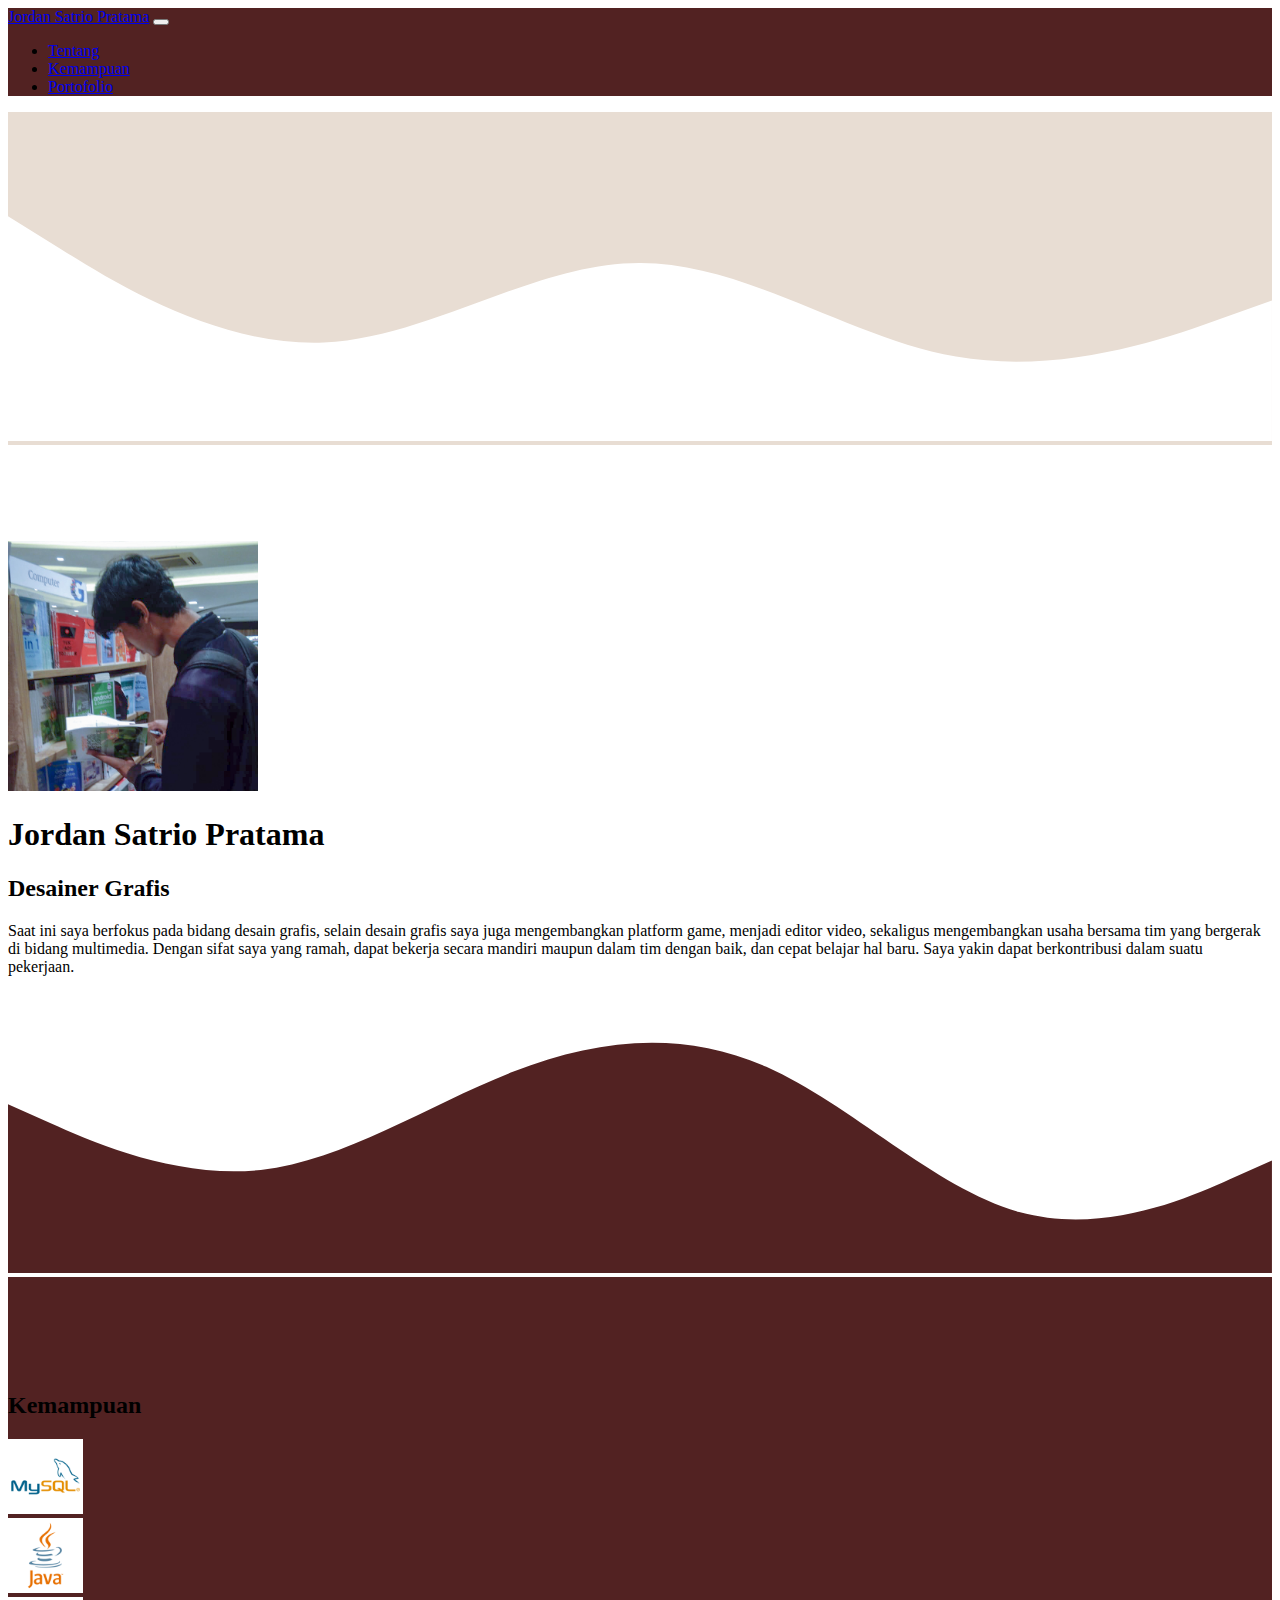
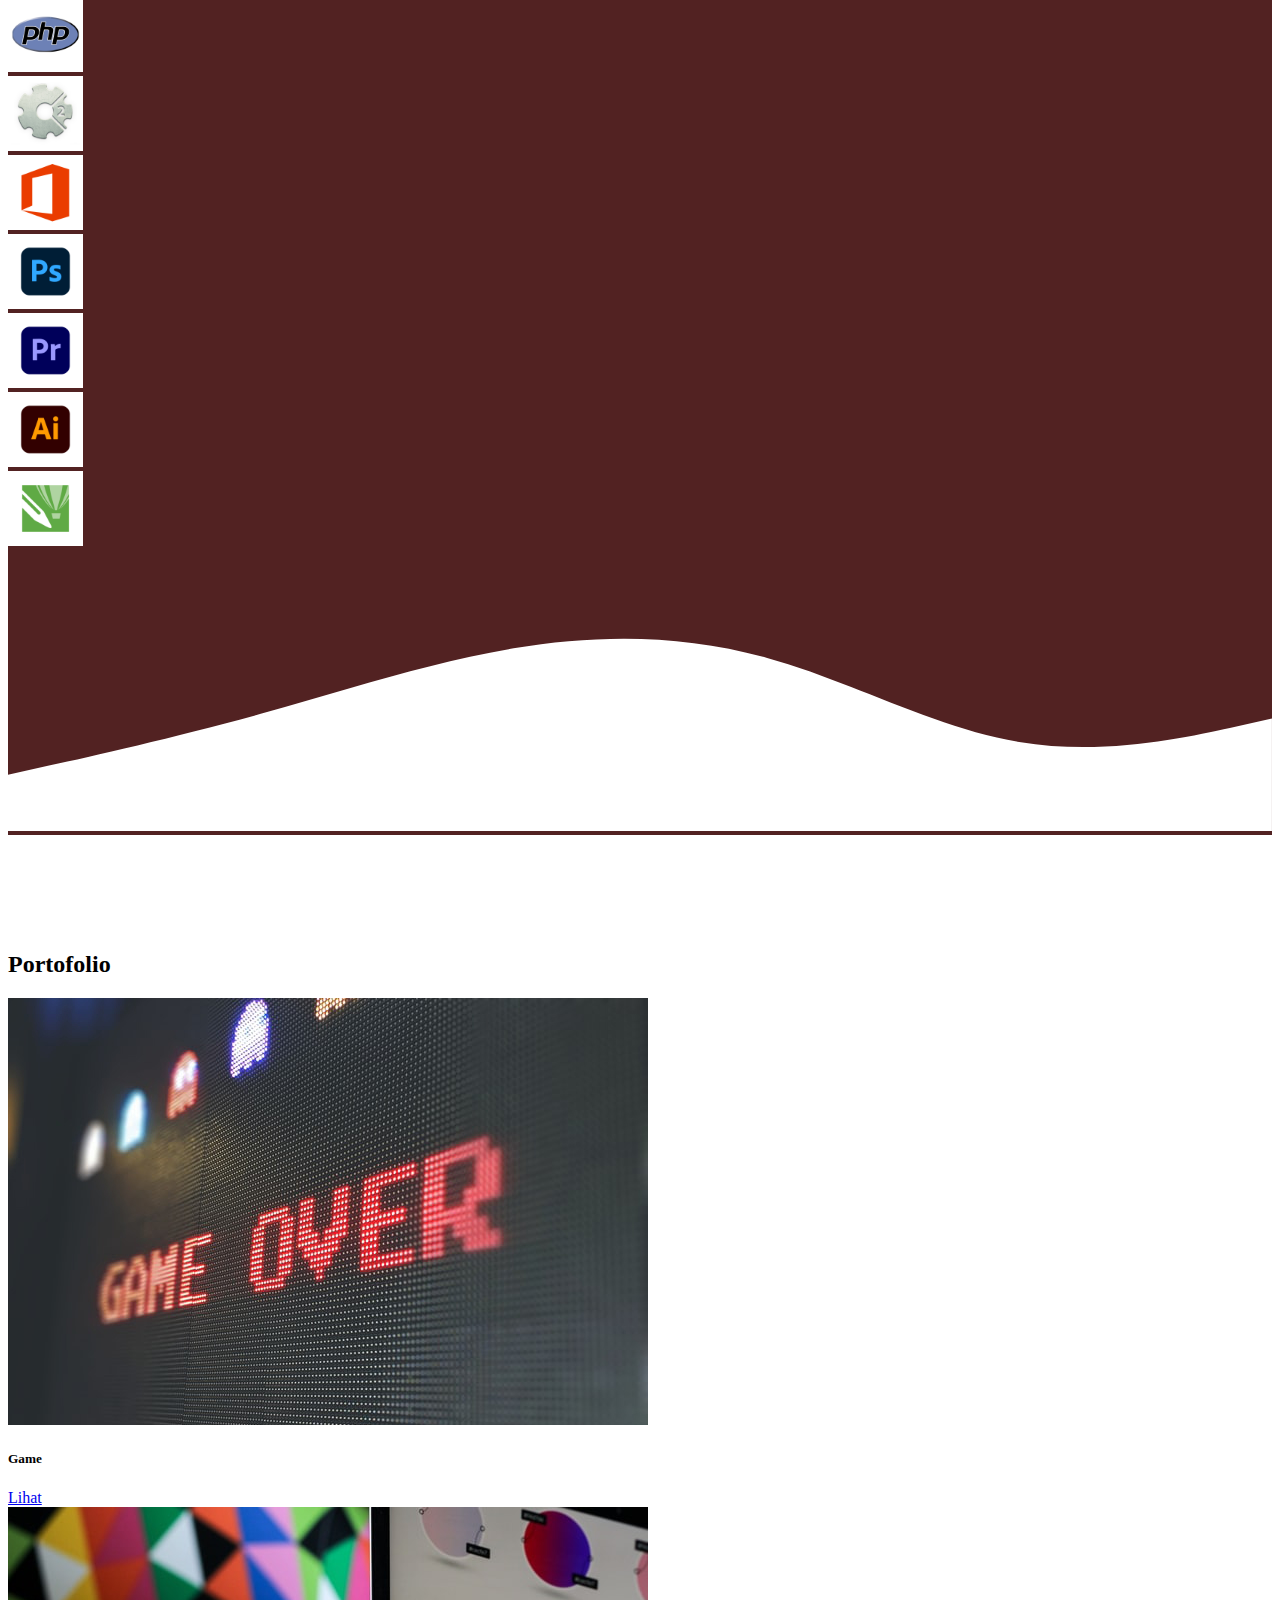
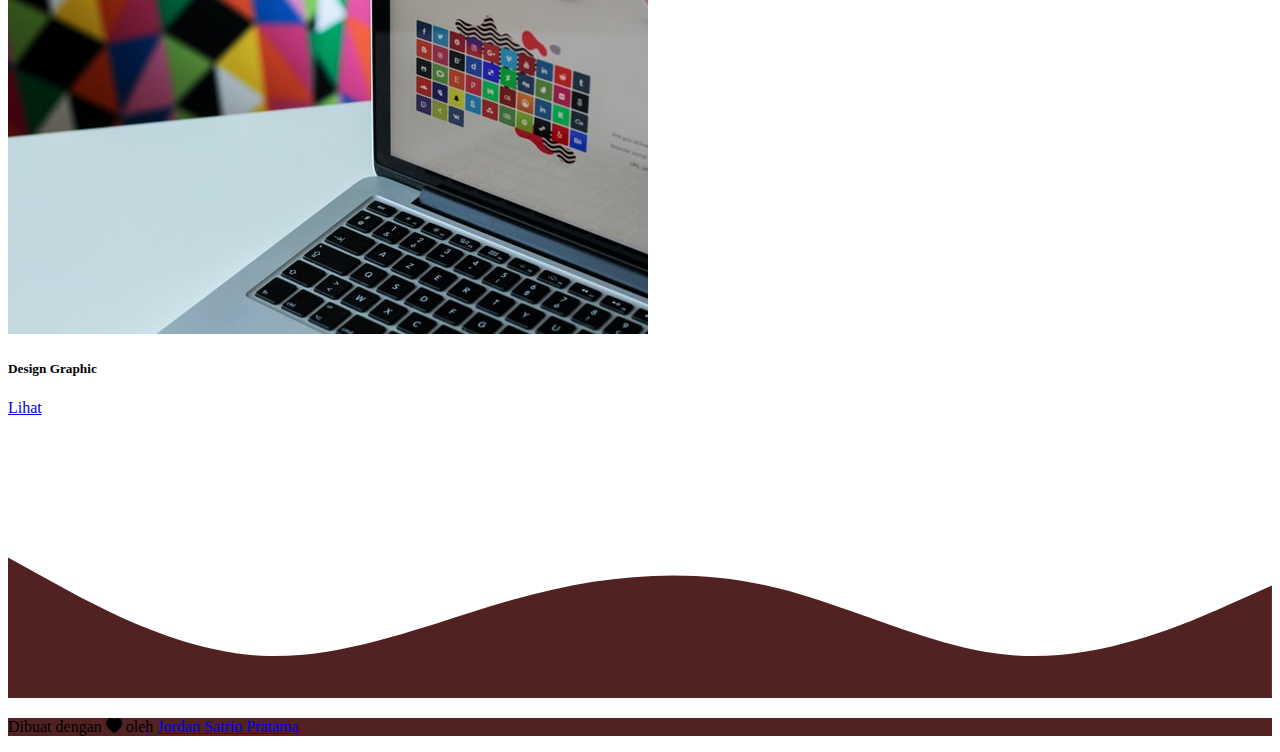
<file: index.html>
<!DOCTYPE html>
<html lang="en">
  <head>
    <!-- Required meta tags -->
    <meta charset="utf-8" />
    <meta name="viewport" content="width=device-width, initial-scale=1" />

    <!-- Bootstrap CSS -->
    <link href="https://cdn.jsdelivr.net/npm/bootstrap@5.1.3/dist/css/bootstrap.min.css" rel="stylesheet" integrity="sha384-1BmE4kWBq78iYhFldvKuhfTAU6auU8tT94WrHftjDbrCEXSU1oBoqyl2QvZ6jIW3" crossorigin="anonymous" />

    <!-- Bootstrap Icon -->
    <link rel="stylesheet" href="https://cdn.jsdelivr.net/npm/bootstrap-icons@1.7.2/font/bootstrap-icons.css" />

    <!-- CSSku -->
    <link rel="stylesheet" href="style.css" />

    <title>Curriculum Vitae | Jordan Satrio Pratama</title>
  </head>
  <body id="Beranda">
    <!-- Navbar -->
    <nav class="navbar navbar-expand-lg navbar-dark shadow-sm fixed-top" style="background-color: #522222">
      <!-- style="background-color: #00e1ff -->
      <div class="container">
        <a class="navbar-brand" href="#">Jordan Satrio Pratama</a>
        <button class="navbar-toggler" type="button" data-bs-toggle="collapse" data-bs-target="#navbarNav" aria-controls="navbarNav" aria-expanded="false" aria-label="Toggle navigation">
          <span class="navbar-toggler-icon"></span>
        </button>
        <div class="collapse navbar-collapse" id="navbarNav">
          <ul class="navbar-nav ms-auto">
            <li class="nav-item">
              <a class="nav-link active" aria-current="page" href="#Tentang">Tentang</a>
            </li>
            <!-- <li class="nav-item">
              <a class="nav-link" href="#Tentang">Tentang</a>
            </li> -->
            <li class="nav-item">
              <a class="nav-link" href="#Kemampuan">Kemampuan</a>
            </li>
            <li class="nav-item">
              <a class="nav-link" href="#Portofolio">Portofolio</a>
            </li>
          </ul>
        </div>
      </div>
    </nav>
    <!-- Akhir Navbar -->

    <!-- Jumbotron -->
    <section class="jumbotron text-center">
      <!-- <img src="img/jordan0.jpg" alt="Jordan Satrio Pratama" width="250" class="rounded-circle img-thumbnail shadow-sm" style="background-color: #996633" />
      <h1 class="display-4 fw-bold">Jordan Satrio Pratama</h1>
      <p class="lead">Desainer Grafis</p> -->
      <svg xmlns="http://www.w3.org/2000/svg" viewBox="0 0 1440 320">
        <path
          fill="#ffffff"
          fill-opacity="1"
          d="M0,64L60,101.3C120,139,240,213,360,208C480,203,600,117,720,117.3C840,117,960,203,1080,224C1200,245,1320,203,1380,181.3L1440,160L1440,320L1380,320C1320,320,1200,320,1080,320C960,320,840,320,720,320C600,320,480,320,360,320C240,320,120,320,60,320L0,320Z"
        ></path>
      </svg>
    </section>
    <!-- Akhir Jumbotron -->

    <!-- Tentang -->
    <section id="Tentang">
      <div class="container">
        <!-- <div class="row text-center mb-3">
          <div class="col">
            <h2>Tentang Saya</h2>
          </div>
        </div> -->
        <div class="row justify-content-center">
          <div class="col-md-3 text-center">
            <img src="img/jordan0.jpg" alt="Jordan Satrio Pratama" width="250" class="rounded-circle img-thumbnail shadow-sm" style="background-color: #996633" />
          </div>
          <div class="col-md-6 text-center">
            <h1 class="display-4 fw-bold">Jordan Satrio Pratama</h1>
            <h2>Desainer Grafis</h2>
            <p>
              Saat ini saya berfokus pada bidang desain grafis, selain desain grafis saya juga mengembangkan platform game, menjadi editor video, sekaligus mengembangkan usaha bersama tim yang bergerak di bidang multimedia. Dengan sifat
              saya yang ramah, dapat bekerja secara mandiri maupun dalam tim dengan baik, dan cepat belajar hal baru. Saya yakin dapat berkontribusi dalam suatu pekerjaan.
            </p>
          </div>
        </div>
      </div>
      <svg xmlns="http://www.w3.org/2000/svg" viewBox="0 0 1440 320">
        <path
          fill="#522222"
          fill-opacity="1"
          d="M0,128L48,149.3C96,171,192,213,288,202.7C384,192,480,128,576,90.7C672,53,768,43,864,85.3C960,128,1056,224,1152,250.7C1248,277,1344,235,1392,213.3L1440,192L1440,320L1392,320C1344,320,1248,320,1152,320C1056,320,960,320,864,320C768,320,672,320,576,320C480,320,384,320,288,320C192,320,96,320,48,320L0,320Z"
        ></path>
      </svg>
    </section>
    <!-- Akhir Tentang -->

    <!-- Kemampuan -->
    <section id="Kemampuan">
      <div class="container">
        <div class="row text-center text-white mb-5">
          <div class="col">
            <h2>Kemampuan</h2>
          </div>
        </div>
        <div class="row justify-content-center text-center">
          <div class="col-md-2 mb-3">
            <img src="img/skill/1.jpg" alt="1" width="75" class="rounded-circle img-thumbnail" style="background-color: #996633" />
          </div>
          <div class="col-md-2 mb-3">
            <img src="img/skill/2.jpg" alt="2" width="75" class="rounded-circle img-thumbnail" style="background-color: #996633" />
          </div>
          <div class="col-md-2 mb-3">
            <img src="img/skill/3.jpg" alt="3" width="75" class="rounded-circle img-thumbnail" style="background-color: #996633" />
          </div>
          <div class="col-md-2 mb-3">
            <img src="img/skill/6.jpg" alt="6" width="75" class="rounded-circle img-thumbnail" style="background-color: #996633" />
          </div>
          <div class="col-md-2 mb-3">
            <img src="img/skill/7.jpg" alt="7" width="75" class="rounded-circle img-thumbnail" style="background-color: #996633" />
          </div>
          <div class="col-md-2 mb-3">
            <img src="img/skill/8.jpg" alt="8" width="75" class="rounded-circle img-thumbnail" style="background-color: #996633" />
          </div>
          <div class="col-md-2 mb-3">
            <img src="img/skill/9.jpg" alt="9" width="75" class="rounded-circle img-thumbnail" style="background-color: #996633" />
          </div>
          <div class="col-md-2 mb-3">
            <img src="img/skill/10.jpg" alt="10" width="75" class="rounded-circle img-thumbnail" style="background-color: #996633" />
          </div>
          <div class="col-md-2 mb-3">
            <img src="img/skill/11.jpg" alt="11" width="75" class="rounded-circle img-thumbnail" style="background-color: #996633" />
          </div>
        </div>
      </div>
      <svg xmlns="http://www.w3.org/2000/svg" viewBox="0 0 1440 320">
        <path
          fill="#ffffff"
          fill-opacity="1"
          d="M0,256L48,245.3C96,235,192,213,288,186.7C384,160,480,128,576,112C672,96,768,96,864,122.7C960,149,1056,203,1152,218.7C1248,235,1344,213,1392,202.7L1440,192L1440,320L1392,320C1344,320,1248,320,1152,320C1056,320,960,320,864,320C768,320,672,320,576,320C480,320,384,320,288,320C192,320,96,320,48,320L0,320Z"
        ></path>
      </svg>
    </section>
    <!-- Akhir Kemampuan -->

    <!-- Project -->
    <section id="Portofolio">
      <div class="container">
        <div class="row text-center mb-5">
          <div class="col">
            <h2>Portofolio</h2>
          </div>
        </div>
        <div class="row justify-content-center text-center">
          <!-- <div class="col-md-3 mb-3">
            <div class="card">
              <img src="img/tmb_portofolio/1.jpg" class="card-img-top" alt="tmb_portofolio1" />
              <div class="card-body">
                <h5 class="card-title">Programmer</h5>
                <a href="page/programmer.html" class="btn btn-primary">Lihat</a>
              </div>
            </div>
          </div> -->
          <div class="col-md-6 mb-3">
            <div class="card">
              <img src="img/tmb_portofolio/2.jpg" class="card-img-top" alt="tmb_portofolio2" />
              <div class="card-body">
                <h5 class="card-title">Game</h5>
                <!-- <p class="card-text">Some quick example text to build on the card title and make up the bulk of the card's content.</p> -->
                <a href="page/game.html" class="btn btn-primary">Lihat</a>
              </div>
            </div>
          </div>
          <!-- <div class="col-md-3 mb-3">
            <div class="card">
              <img src="img/tmb_portofolio/3.jpg" class="card-img-top" alt="tmb_portofolio3" />
              <div class="card-body">
                <h5 class="card-title">Video Editor</h5>
                <a href="page/video.html" class="btn btn-primary">Lihat</a>
              </div>
            </div>
          </div> -->
          <div class="col-md-6 mb-3">
            <div class="card">
              <img src="img/tmb_portofolio/4.jpg" class="card-img-top" alt="tmb_portofolio4" />
              <div class="card-body">
                <h5 class="card-title">Design Graphic</h5>
                <!-- <p class="card-text">Some quick example text to build on the card title and make up the bulk of the card's content.</p> -->
                <a href="https://www.behance.net/4biscuit" class="btn btn-primary">Lihat</a>
              </div>
            </div>
          </div>
        </div>
      </div>
      <svg xmlns="http://www.w3.org/2000/svg" viewBox="0 0 1440 320">
        <path
          fill="#522222"
          fill-opacity="1"
          d="M0,160L48,186.7C96,213,192,267,288,272C384,277,480,235,576,208C672,181,768,171,864,192C960,213,1056,267,1152,272C1248,277,1344,235,1392,213.3L1440,192L1440,320L1392,320C1344,320,1248,320,1152,320C1056,320,960,320,864,320C768,320,672,320,576,320C480,320,384,320,288,320C192,320,96,320,48,320L0,320Z"
        ></path>
      </svg>
    </section>
    <!-- Akhir Project -->

    <!-- Footer -->
    <footer class="text-white text-center pb-5" style="background-color: #522222">
      <p>Dibuat dengan <i class="bi bi-heart-fill text-danger"></i> oleh <a href="https://www.instagram.com/nope18520/" class="text-white fw-bold">Jordan Satrio Pratama</a></p>
    </footer>
    <!-- Akhir Footer -->

    <script src="https://cdn.jsdelivr.net/npm/bootstrap@5.1.3/dist/js/bootstrap.bundle.min.js" integrity="sha384-ka7Sk0Gln4gmtz2MlQnikT1wXgYsOg+OMhuP+IlRH9sENBO0LRn5q+8nbTov4+1p" crossorigin="anonymous"></script>
  </body>
</html>
</file>
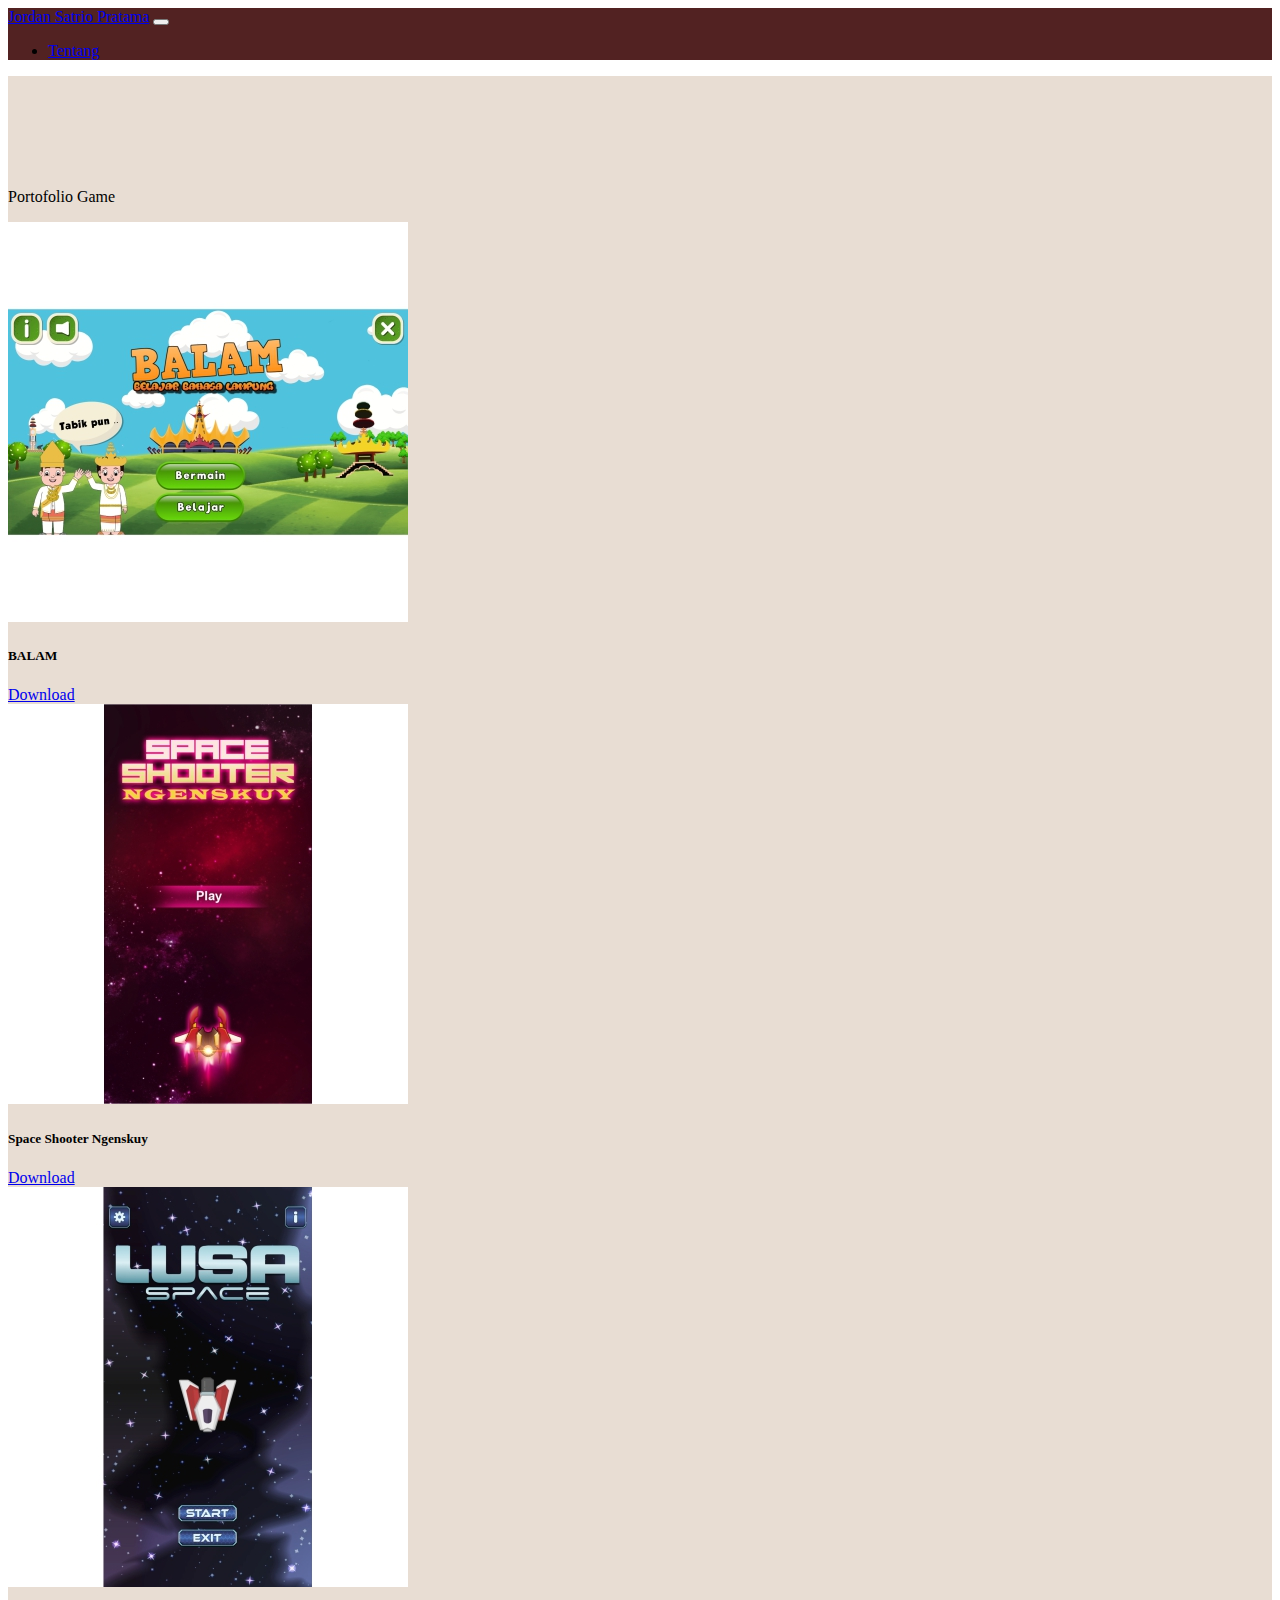
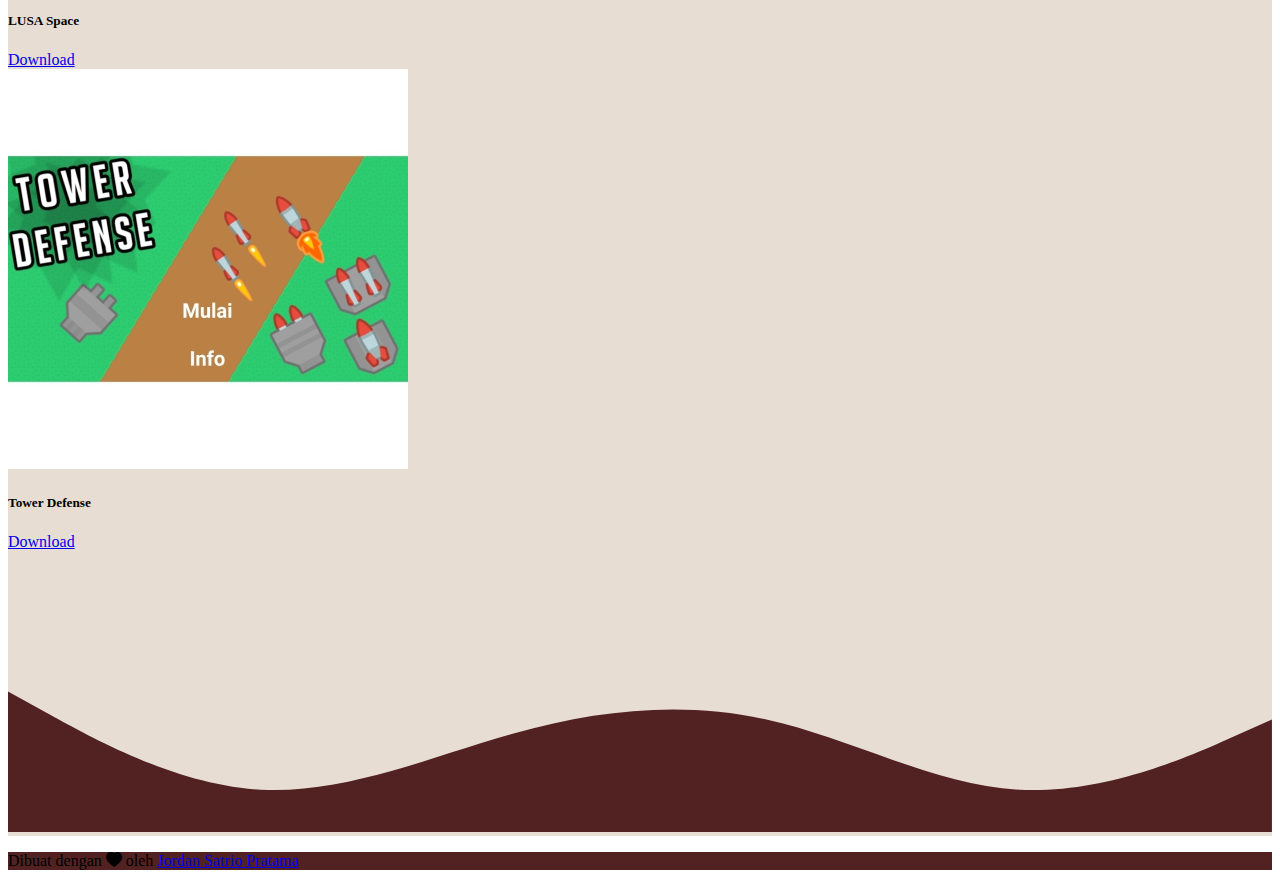
<file: page/game.html>
<!DOCTYPE html>
<html lang="en">
  <head>
    <!-- Required meta tags -->
    <meta charset="utf-8" />
    <meta name="viewport" content="width=device-width, initial-scale=1" />

    <!-- Bootstrap CSS -->
    <link href="https://cdn.jsdelivr.net/npm/bootstrap@5.1.3/dist/css/bootstrap.min.css" rel="stylesheet" integrity="sha384-1BmE4kWBq78iYhFldvKuhfTAU6auU8tT94WrHftjDbrCEXSU1oBoqyl2QvZ6jIW3" crossorigin="anonymous" />

    <!-- Bootstrap Icon -->
    <link rel="stylesheet" href="https://cdn.jsdelivr.net/npm/bootstrap-icons@1.7.2/font/bootstrap-icons.css" />

    <!-- CSSku -->
    <link rel="stylesheet" href="../style.css" />

    <title>Curriculum Vitae | Jordan Satrio Pratama</title>
  </head>
  <body>
    <!-- Navbar -->
    <nav class="navbar navbar-expand-lg navbar-dark shadow-sm fixed-top" style="background-color: #522222">
      <div class="container">
        <a class="navbar-brand" href="#">Jordan Satrio Pratama</a>
        <button class="navbar-toggler" type="button" data-bs-toggle="collapse" data-bs-target="#navbarNav" aria-controls="navbarNav" aria-expanded="false" aria-label="Toggle navigation">
          <span class="navbar-toggler-icon"></span>
        </button>
        <div class="collapse navbar-collapse" id="navbarNav">
          <ul class="navbar-nav ms-auto">
            <li class="nav-item">
              <a class="nav-link active" aria-current="page" href="../index.html">Tentang</a>
            </li>
          </ul>
        </div>
      </div>
    </nav>
    <!-- Akhir Navbar -->

    <!-- Portofolio -->
    <section id="PortofolioGame" padding-top: 6rem;>
      <div class="container">
        <div class="row fw-bold fs-1 text-center mb-5">
          <div class="col">
            <p>Portofolio Game</p>
          </div>
        </div>
        <div class="row justify-content-center text-center">
          <div class="col-md-3 mb-3">
            <div class="card">
              <img src="../img/game/1.jpg" class="card-img-top" alt="1" />
              <div class="card-body">
                <h5 class="card-title">BALAM</h5>
                <!-- <p class="card-text">Some quick example text to build on the card title and make up the bulk of the card's content.</p> -->
                <a href="https://drive.google.com/drive/folders/1fNaCiAeQ2vfSzloF1b2-Rgq2PVduz0wi?usp=sharing" class="btn btn-primary">Download</a>
              </div>
            </div>
          </div>
          <div class="col-md-3 mb-3">
            <div class="card">
              <img src="../img/game/2.jpg" class="card-img-top" alt="2" />
              <div class="card-body">
                <h5 class="card-title">Space Shooter Ngenskuy</h5>
                <!-- <p class="card-text">Some quick example text to build on the card title and make up the bulk of the card's content.</p> -->
                <a href="https://drive.google.com/drive/folders/1A08dkYPNINeU-C1V0HacerR3nAhRbMos?usp=sharing" class="btn btn-primary">Download</a>
              </div>
            </div>
          </div>
          <div class="col-md-3 mb-3">
            <div class="card">
              <img src="../img/game/3.jpg" class="card-img-top" alt="3" />
              <div class="card-body">
                <h5 class="card-title">LUSA Space</h5>
                <!-- <p class="card-text">Some quick example text to build on the card title and make up the bulk of the card's content.</p> -->
                <a href="https://drive.google.com/drive/folders/14hqVwDBQfmaPXOLQ-SMfhc1AIOSN5670?usp=sharing" class="btn btn-primary">Download</a>
              </div>
            </div>
          </div>
          <div class="col-md-3 mb-3">
            <div class="card">
              <img src="../img/game/4.jpg" class="card-img-top" alt="4" />
              <div class="card-body">
                <h5 class="card-title">Tower Defense</h5>
                <!-- <p class="card-text">Some quick example text to build on the card title and make up the bulk of the card's content.</p> -->
                <a href="https://drive.google.com/drive/folders/1OOCbSR-ufefFFvP8MxSaO4rorIi4Wj_e?usp=sharing" class="btn btn-primary">Download</a>
              </div>
            </div>
          </div>
        </div>
      </div>
      <svg xmlns="http://www.w3.org/2000/svg" viewBox="0 0 1440 320">
        <path
          fill="#522222"
          fill-opacity="1"
          d="M0,160L48,186.7C96,213,192,267,288,272C384,277,480,235,576,208C672,181,768,171,864,192C960,213,1056,267,1152,272C1248,277,1344,235,1392,213.3L1440,192L1440,320L1392,320C1344,320,1248,320,1152,320C1056,320,960,320,864,320C768,320,672,320,576,320C480,320,384,320,288,320C192,320,96,320,48,320L0,320Z"
        ></path>
      </svg>
    </section>
    <!-- Akhir Portofolio -->

    <!-- Footer -->
    <footer class="text-white text-center pb-5" style="background-color: #522222">
      <p>Dibuat dengan <i class="bi bi-heart-fill text-danger"></i> oleh <a href="https://www.instagram.com/nope18520/" class="text-white fw-bold">Jordan Satrio Pratama</a></p>
    </footer>
    <!-- Akhir Footer -->

    <!-- Option 1: Bootstrap Bundle with Popper -->
    <script src="https://cdn.jsdelivr.net/npm/bootstrap@5.1.3/dist/js/bootstrap.bundle.min.js" integrity="sha384-ka7Sk0Gln4gmtz2MlQnikT1wXgYsOg+OMhuP+IlRH9sENBO0LRn5q+8nbTov4+1p" crossorigin="anonymous"></script>
  </body>
</html>
</file>
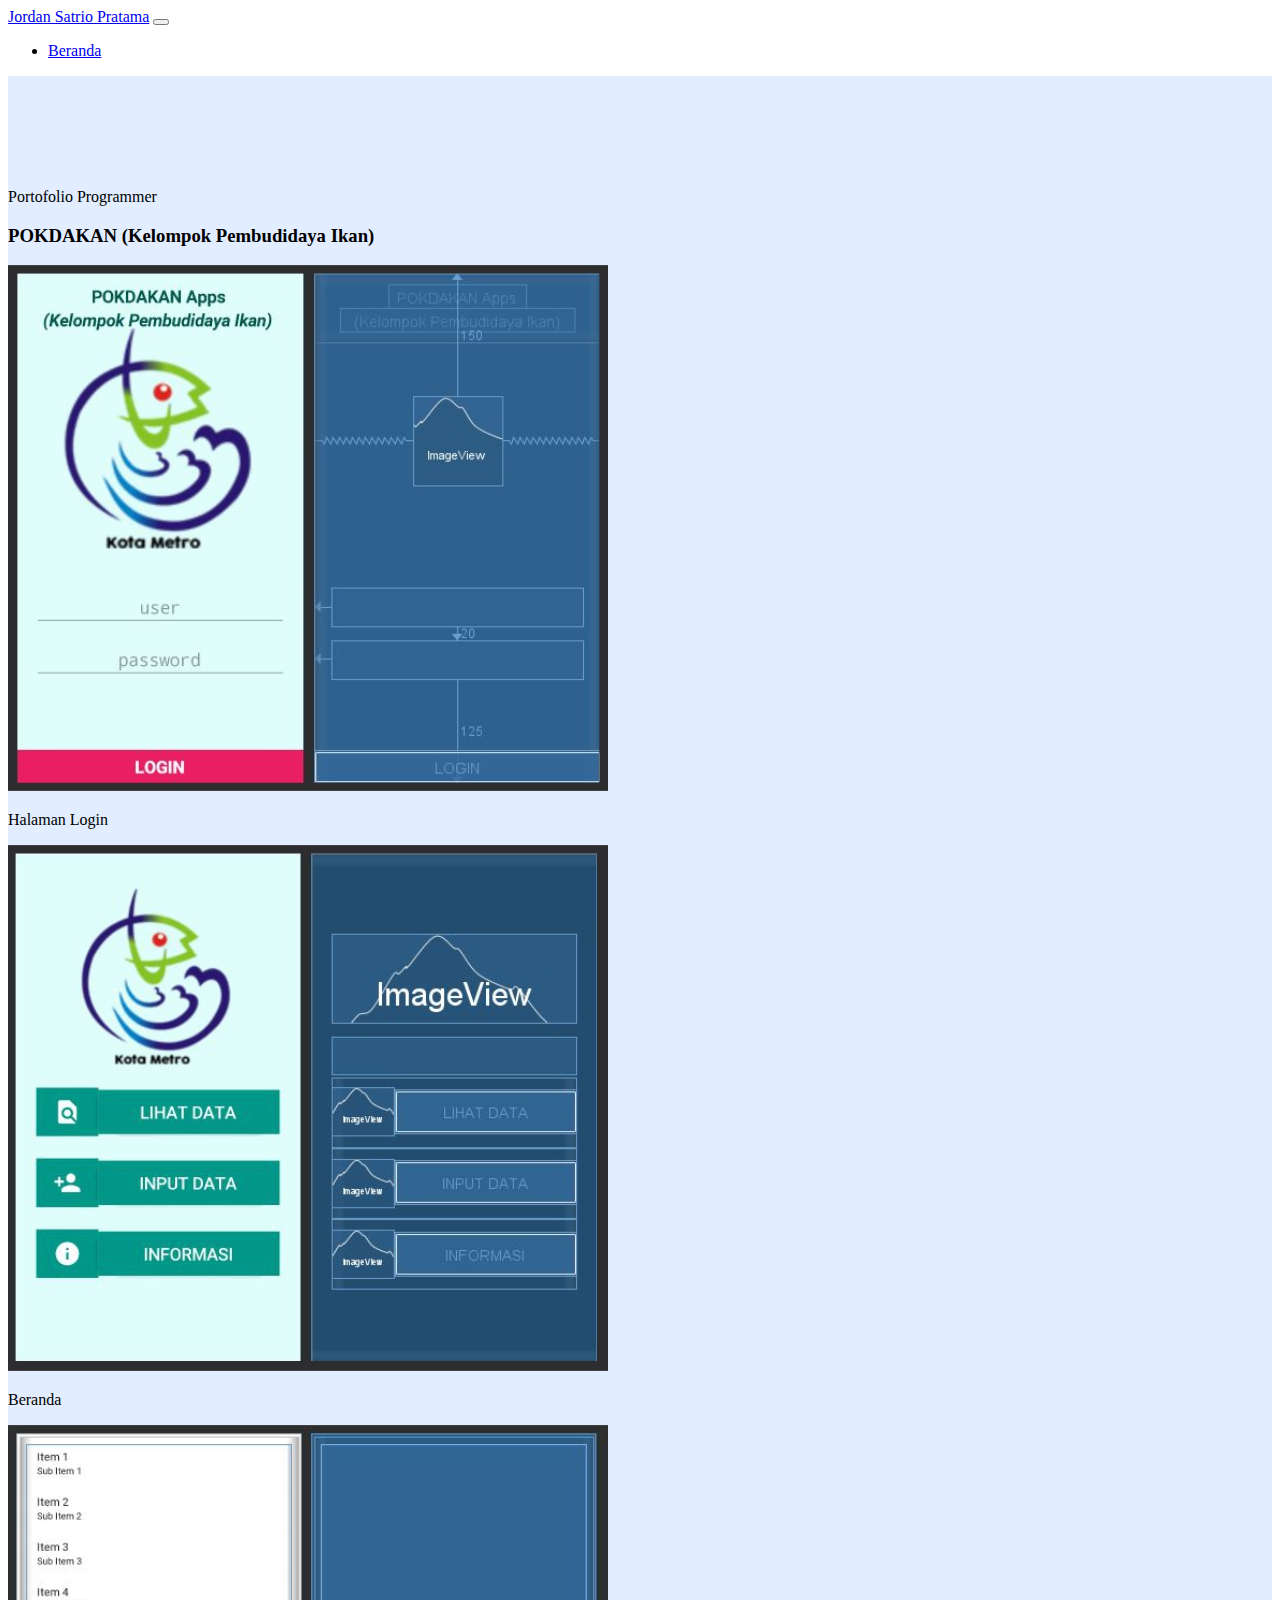
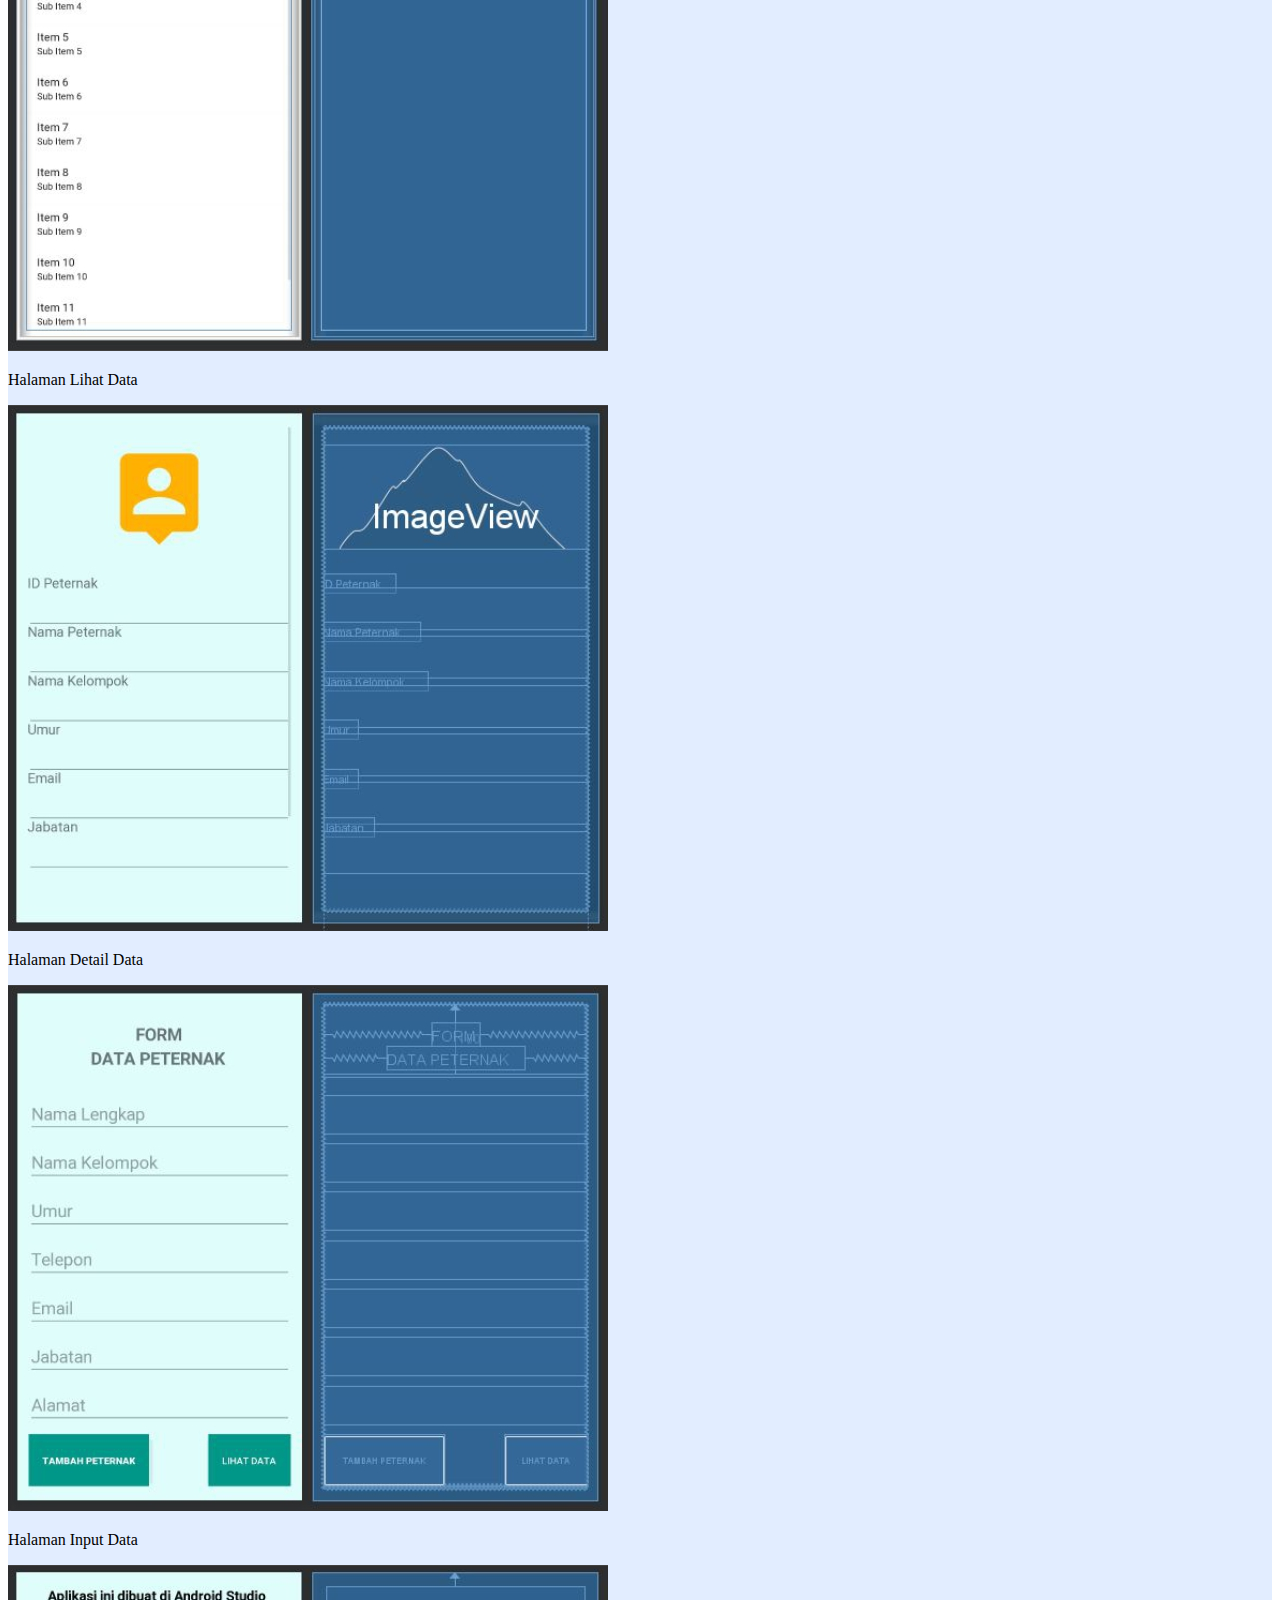
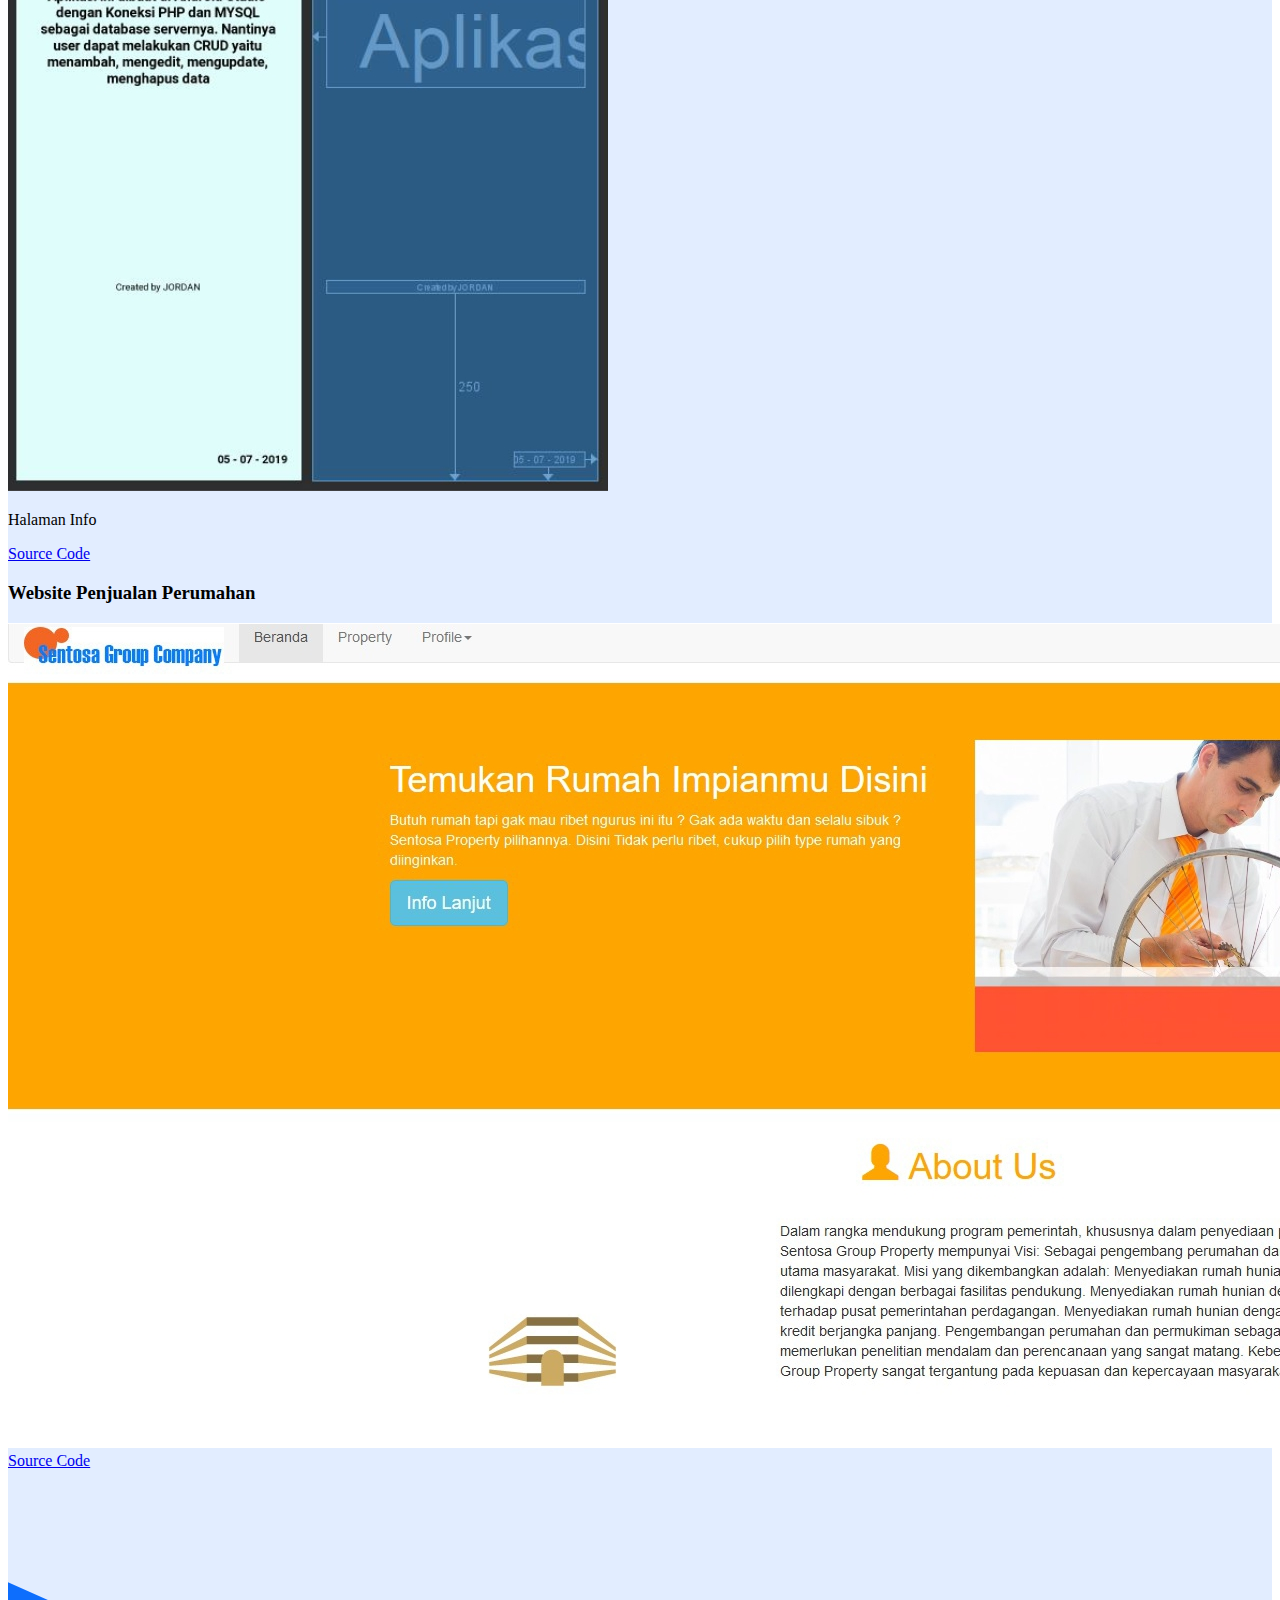
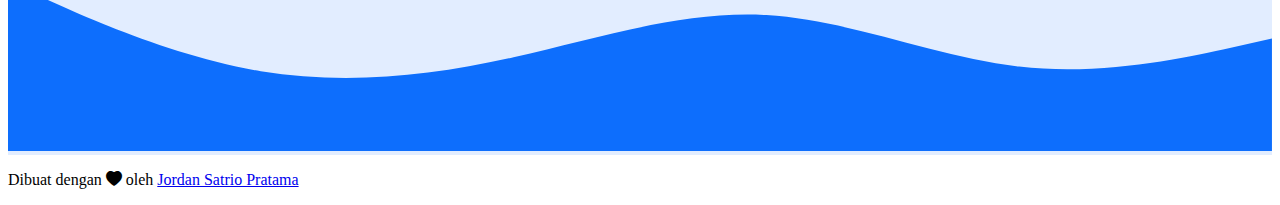
<file: page/programmer.html>
<!DOCTYPE html>
<html lang="en">
  <head>
    <!-- Required meta tags -->
    <meta charset="utf-8" />
    <meta name="viewport" content="width=device-width, initial-scale=1" />

    <!-- Bootstrap CSS -->
    <link href="https://cdn.jsdelivr.net/npm/bootstrap@5.1.3/dist/css/bootstrap.min.css" rel="stylesheet" integrity="sha384-1BmE4kWBq78iYhFldvKuhfTAU6auU8tT94WrHftjDbrCEXSU1oBoqyl2QvZ6jIW3" crossorigin="anonymous" />

    <!-- Bootstrap Icon -->
    <link rel="stylesheet" href="https://cdn.jsdelivr.net/npm/bootstrap-icons@1.7.2/font/bootstrap-icons.css" />

    <!-- CSSku -->
    <link rel="stylesheet" href="../style.css" />

    <title>Curriculum Vitae | Jordan Satrio Pratama</title>
  </head>
  <body>
    <!-- Navbar -->
    <nav class="navbar navbar-expand-lg navbar-dark bg-primary shadow-sm fixed-top">
      <div class="container">
        <a class="navbar-brand" href="#">Jordan Satrio Pratama</a>
        <button class="navbar-toggler" type="button" data-bs-toggle="collapse" data-bs-target="#navbarNav" aria-controls="navbarNav" aria-expanded="false" aria-label="Toggle navigation">
          <span class="navbar-toggler-icon"></span>
        </button>
        <div class="collapse navbar-collapse" id="navbarNav">
          <ul class="navbar-nav ms-auto">
            <li class="nav-item">
              <a class="nav-link active" aria-current="page" href="../index.html">Beranda</a>
            </li>
          </ul>
        </div>
      </div>
    </nav>
    <!-- Akhir Navbar -->

    <!-- Portofolio -->
    <section id="PortofolioProgrammer">
      <div class="container">
        <div class="row fw-bold fs-1 text-center mb-5">
          <div class="col">
            <p>Portofolio Programmer</p>
          </div>
        </div>
        <div class="row text-center mb-3">
          <div class="col">
            <h3>POKDAKAN (Kelompok Pembudidaya Ikan)</h3>
          </div>
        </div>
        <div class="row justify-content-center text-center">
          <div class="col-md-3 mb-3">
            <div class="card">
              <img src="../img/programmer/1.jpg" class="card-img-top" alt="1" />
              <div class="card-body">
                <p class="card-text">Halaman Login</p>
              </div>
            </div>
          </div>
          <div class="col-md-3 mb-3">
            <div class="card">
              <img src="../img/programmer/2.jpg" class="card-img-top" alt="2" />
              <div class="card-body">
                <p class="card-text">Beranda</p>
              </div>
            </div>
          </div>
          <div class="col-md-3 mb-3">
            <div class="card">
              <img src="../img/programmer/3.jpg" class="card-img-top" alt="3" />
              <div class="card-body">
                <p class="card-text">Halaman Lihat Data</p>
              </div>
            </div>
          </div>
          <div class="col-md-3 mb-3">
            <div class="card">
              <img src="../img/programmer/4.jpg" class="card-img-top" alt="4" />
              <div class="card-body">
                <p class="card-text">Halaman Detail Data</p>
              </div>
            </div>
          </div>
          <div class="col-md-3 mb-3">
            <div class="card">
              <img src="../img/programmer/5.jpg" class="card-img-top" alt="5" />
              <div class="card-body">
                <p class="card-text">Halaman Input Data</p>
              </div>
            </div>
          </div>
          <div class="col-md-3 mb-3">
            <div class="card">
              <img src="../img/programmer/6.jpg" class="card-img-top" alt="6" />
              <div class="card-body">
                <p class="card-text">Halaman Info</p>
              </div>
            </div>
          </div>
        </div>
        <div class="row text-center mb-5">
          <div class="col">
            <a href="https://github.com/jordansatriopratama?tab=repositories" class="btn btn-primary">Source Code</a>
          </div>
        </div>
        <div class="row text-center mb-3">
          <div class="col">
            <h3>Website Penjualan Perumahan</h3>
          </div>
        </div>
        <div class="row">
          <div class="col-md-12 mb-3">
            <div class="card">
              <img src="../img/programmer/7.jpg" class="card-img-top" alt="7" />
            </div>
          </div>
        </div>
        <div class="row text-center mb-5">
          <div class="col">
            <a href="https://github.com/jordansatriopratama?tab=repositories" class="btn btn-primary">Source Code</a>
          </div>
        </div>
      </div>
      <svg xmlns="http://www.w3.org/2000/svg" viewBox="0 0 1440 320">
        <path
          fill="#0d6efd"
          fill-opacity="1"
          d="M0,128L48,149.3C96,171,192,213,288,229.3C384,245,480,235,576,213.3C672,192,768,160,864,165.3C960,171,1056,213,1152,224C1248,235,1344,213,1392,202.7L1440,192L1440,320L1392,320C1344,320,1248,320,1152,320C1056,320,960,320,864,320C768,320,672,320,576,320C480,320,384,320,288,320C192,320,96,320,48,320L0,320Z"
        ></path>
      </svg>
    </section>
    <!-- Akhir Portofolio -->

    <!-- Footer -->
    <footer class="bg-primary text-white text-center pb-5">
      <p>Dibuat dengan <i class="bi bi-heart-fill text-danger"></i> oleh <a href="https://www.instagram.com/nope18520/" class="text-white fw-bold">Jordan Satrio Pratama</a></p>
    </footer>
    <!-- Akhir Footer -->

    <!-- Option 1: Bootstrap Bundle with Popper -->
    <script src="https://cdn.jsdelivr.net/npm/bootstrap@5.1.3/dist/js/bootstrap.bundle.min.js" integrity="sha384-ka7Sk0Gln4gmtz2MlQnikT1wXgYsOg+OMhuP+IlRH9sENBO0LRn5q+8nbTov4+1p" crossorigin="anonymous"></script>
  </body>
</html>
</file>
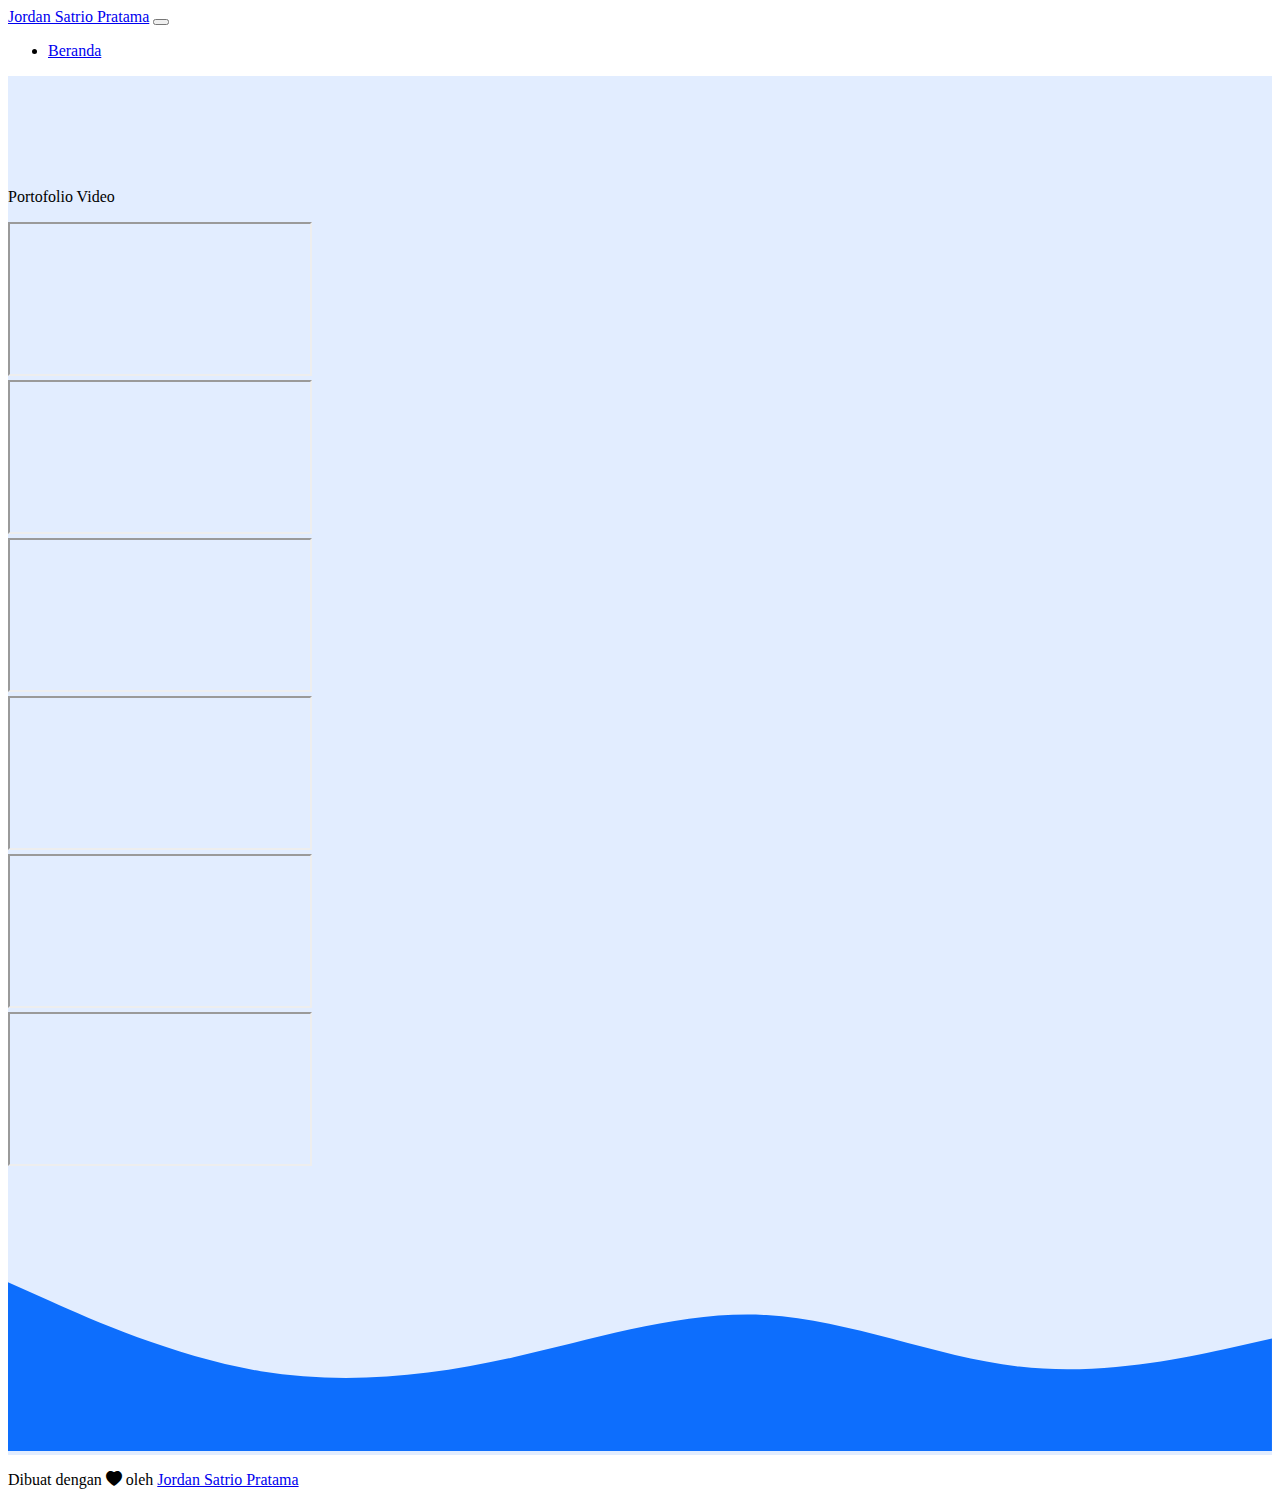
<file: page/video.html>
<!DOCTYPE html>
<html lang="en">
  <head>
    <!-- Required meta tags -->
    <meta charset="utf-8" />
    <meta name="viewport" content="width=device-width, initial-scale=1" />

    <!-- Bootstrap CSS -->
    <link href="https://cdn.jsdelivr.net/npm/bootstrap@5.1.3/dist/css/bootstrap.min.css" rel="stylesheet" integrity="sha384-1BmE4kWBq78iYhFldvKuhfTAU6auU8tT94WrHftjDbrCEXSU1oBoqyl2QvZ6jIW3" crossorigin="anonymous" />

    <!-- Bootstrap Icon -->
    <link rel="stylesheet" href="https://cdn.jsdelivr.net/npm/bootstrap-icons@1.7.2/font/bootstrap-icons.css" />

    <!-- CSSku -->
    <link rel="stylesheet" href="../style.css" />

    <title>Curriculum Vitae | Jordan Satrio Pratama</title>
  </head>
  <body>
    <!-- Navbar -->
    <nav class="navbar navbar-expand-lg navbar-dark bg-primary shadow-sm fixed-top">
      <div class="container">
        <a class="navbar-brand" href="#">Jordan Satrio Pratama</a>
        <button class="navbar-toggler" type="button" data-bs-toggle="collapse" data-bs-target="#navbarNav" aria-controls="navbarNav" aria-expanded="false" aria-label="Toggle navigation">
          <span class="navbar-toggler-icon"></span>
        </button>
        <div class="collapse navbar-collapse" id="navbarNav">
          <ul class="navbar-nav ms-auto">
            <li class="nav-item">
              <a class="nav-link active" aria-current="page" href="../index.html">Beranda</a>
            </li>
          </ul>
        </div>
      </div>
    </nav>
    <!-- Akhir Navbar -->

    <!-- Portofolio -->
    <section id="PortofolioVideo">
      <div class="container">
        <div class="row fw-bold fs-1 text-center mb-5">
          <div class="col">
            <p>Portofolio Video</p>
          </div>
        </div>
        <div class="row justify-content-center text-center">
          <div class="col-md-4 mb-3">
            <div class="card">
              <div class="ratio ratio-16x9">
                <iframe src="https://www.youtube.com/embed/Nld2c0ZG5TY" title="YouTube video" allowfullscreen></iframe>
              </div>
            </div>
          </div>
          <div class="col-md-4 mb-3">
            <div class="card">
              <div class="ratio ratio-16x9">
                <iframe src="https://www.youtube.com/embed/X2IuLEC8hOw" title="YouTube video" allowfullscreen></iframe>
              </div>
            </div>
          </div>
          <div class="col-md-4 mb-3">
            <div class="card">
              <div class="ratio ratio-16x9">
                <iframe src="https://www.youtube.com/embed/2Nwl0LA-Nos" title="YouTube video" allowfullscreen></iframe>
              </div>
            </div>
          </div>
          <div class="col-md-4 mb-3">
            <div class="card">
              <div class="ratio ratio-16x9">
                <iframe src="https://www.youtube.com/embed/FKfGsUdYmH0" title="YouTube video" allowfullscreen></iframe>
              </div>
            </div>
          </div>
          <div class="col-md-4 mb-3">
            <div class="card">
              <div class="ratio ratio-16x9">
                <iframe src="https://www.youtube.com/embed/pnD9m9kMHPA" title="YouTube video" allowfullscreen></iframe>
              </div>
            </div>
          </div>
          <div class="col-md-4 mb-3">
            <div class="card">
              <div class="ratio ratio-16x9">
                <iframe src="https://www.youtube.com/embed/KIeZbsZdN00?rel=0" title="YouTube video" allowfullscreen></iframe>
              </div>
            </div>
          </div>
        </div>
      </div>
      <svg xmlns="http://www.w3.org/2000/svg" viewBox="0 0 1440 320">
        <path
          fill="#0d6efd"
          fill-opacity="1"
          d="M0,128L48,149.3C96,171,192,213,288,229.3C384,245,480,235,576,213.3C672,192,768,160,864,165.3C960,171,1056,213,1152,224C1248,235,1344,213,1392,202.7L1440,192L1440,320L1392,320C1344,320,1248,320,1152,320C1056,320,960,320,864,320C768,320,672,320,576,320C480,320,384,320,288,320C192,320,96,320,48,320L0,320Z"
        ></path>
      </svg>
    </section>
    <!-- Akhir Portofolio -->

    <!-- Footer -->
    <footer class="bg-primary text-white text-center pb-5">
      <p>Dibuat dengan <i class="bi bi-heart-fill text-danger"></i> oleh <a href="https://www.instagram.com/nope18520/" class="text-white fw-bold">Jordan Satrio Pratama</a></p>
    </footer>
    <!-- Akhir Footer -->

    <!-- Option 1: Bootstrap Bundle with Popper -->
    <script src="https://cdn.jsdelivr.net/npm/bootstrap@5.1.3/dist/js/bootstrap.bundle.min.js" integrity="sha384-ka7Sk0Gln4gmtz2MlQnikT1wXgYsOg+OMhuP+IlRH9sENBO0LRn5q+8nbTov4+1p" crossorigin="anonymous"></script>
  </body>
</html>
</file>
<file: style.css>
.jumbotron {
  padding-top: 3rem;
  background-color: #e8ddd3;
  /* background-image: url(img/bgjumbotron0.jpg); */
  /* background-attachment: fixed; */
  /* background-size: cover; */
  /* background-position: 0 -400px; */
  /* background-image: url(img/bgjumbotron.jpg); */
}

#Kemampuan {
  background-color: #522222;
}

#PortofolioProgrammer {
  background-color: #e2edff;
}

#PortofolioGame {
  background-color: #e8ddd3;
}

#PortofolioVideo {
  background-color: #e2edff;
}

#PortofolioDesign {
  background-color: #e2edff;
}

section {
  padding-top: 6rem;
}
</file>
